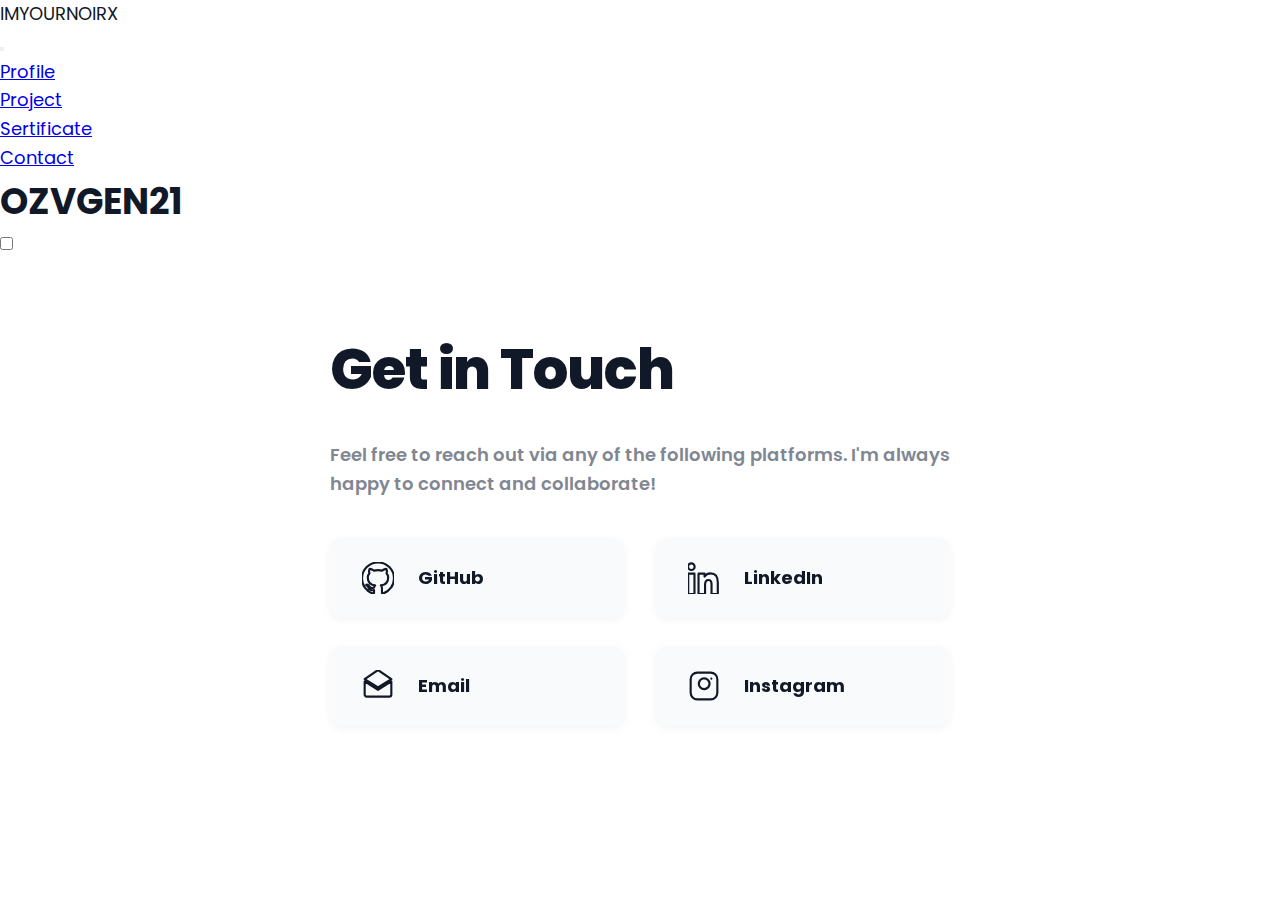
<file: contact.html>
<!DOCTYPE html>
<html lang="en">
<head>
  <meta charset="UTF-8" />
  <meta name="viewport" content="width=device-width, initial-scale=1" />
  <title>Contact Section - Professional Style</title>
  <link rel="stylesheet" href="style.css">
  <style>
    @import url('https://fonts.googleapis.com/css2?family=Inter:wght@600;800&display=swap');

    :root {
      --color-bg: #ffffff;
      --color-text-primary: #111827;
      --color-text-secondary: #6b7280;
      --color-link-hover: #111827;
      --card-bg: #f9fafb;
      --border-radius: 0.75rem;
      --max-width: 1200px;
      --spacing-vertical: 80px; /* 5rem * 16px = 80px for pt-16 */
      --spacing-bottom: 80px;  /* pb-20 = 5rem */
      --font-headline-size: 56px;
      --font-headline-weight: 800;
      --font-body-size: 18px;
      --transition-duration: 0.25s;
      --card-shadow: rgba(0, 0, 0, 0.05);
    }

    /* Reset */
    *, *::before, *::after {
      box-sizing: border-box;
    }

    body {
      margin: 0;
      font-family: 'Inter', sans-serif;
      background-color: var(--color-bg);
      color: var(--color-text-primary);
      font-size: var(--font-body-size);
      line-height: 1.6;
      -webkit-font-smoothing: antialiased;
      -moz-osx-font-smoothing: grayscale;
    }

    main {
      max-width: var(--max-width);
      margin: 0 auto;
      padding-top: var(--spacing-vertical);
      padding-bottom: var(--spacing-bottom);
      padding-left: 2rem;
      padding-right: 2rem;
    }

    section.contact {
      display: flex;
      flex-direction: column;
      gap: 2.5rem;
    }

    section.contact h2 {
      font-weight: var(--font-headline-weight);
      font-size: var(--font-headline-size);
      margin: 0;
      line-height: 1.1;
      color: var(--color-text-primary);
      letter-spacing: -0.02em;
    }

    section.contact p.subtext {
      margin: 0;
      color: var(--color-text-secondary);
      font-weight: 600;
      font-size: 1.125rem;
      max-width: 620px;
      opacity: 0.85;
    }

    .contacts-list {
      display: grid;
      grid-template-columns: repeat(auto-fit, minmax(280px, 1fr));
      gap: 1.75rem 2rem;
      align-items: stretch;
    }

    .contact-card {
      background-color: var(--card-bg);
      border-radius: var(--border-radius);
      box-shadow: 0 2px 8px var(--card-shadow);
      display: flex;
      align-items: center;
      padding: 1.5rem 2rem;
      gap: 1.5rem;
      text-decoration: none;
      color: var(--color-text-primary);
      transition: 
        box-shadow var(--transition-duration) ease,
        transform var(--transition-duration) ease,
        color var(--transition-duration) ease;
      cursor: pointer;
      user-select: none;
      will-change: transform;
    }

    .contact-card:hover,
    .contact-card:focus-visible {
      transform: translateY(-4px);
    }

    .contact-card svg {
      width: 32px;
      height: 32px;
      flex-shrink: 0;
      stroke: currentColor;
      fill: none;
      stroke-width: 1.6;
      stroke-linecap: round;
      stroke-linejoin: round;
    }

    .contact-card span {
      font-weight: 700;
      font-size: 1.125rem;
      user-select: text;
    }

    @media (max-width: 480px) {
      section.contact h2 {
        font-size: 40px;
      }
      .contacts-list {
        grid-template-columns: 1fr;
      }
      main {
        padding-left: 1rem;
        padding-right: 1rem;
      }
    }

    /* Dark mode for contact.html */
    body.dark {
      background: #121212;
      color: #e0e0e0;
    }

    body.dark .navbar {
      background: #181a20;
      box-shadow: 0 2px 12px rgba(0,0,0,0.18);
    }

    body.dark .navbar-brand {
      color: #3b82f6;
    }

    body.dark .navbar-menu li a {
      color: #ffffff;
    }

    body.dark .navbar-menu li a:hover,
    body.dark .navbar-menu li a:focus {
      color: #e4e7eb;
      background-color: #23272f00;
    }

    body.dark .header h1 {
      color: #4364de;
    }

    body.dark .toggle-container .toggle-switch {
      background: #23272f;
    }

    body.dark main {
      background: transparent;
      color: #e0e0e0;
    }

    body.dark section.contact h2 {
      color: #4364de;
    }

    body.dark section.contact p.subtext {
      color: #cccccc;
    }

    body.dark .contact-card {
      background-color: #23272f;
      color: #e0e0e0;
      box-shadow: 0 4px 16px rgba(0,0,0,0.18);
    }

    body.dark .contact-card span {
      color: #e0e0e0;
    }

    body.dark .contact-card:hover,
    body.dark .contact-card:focus-visible {
      box-shadow: 0 8px 24px rgba(0,0,0,0.28);
      background-color: #181a20;
    }
  </style>
</head>
<body>
   <nav class="navbar">
        <div class="navbar-container">
            <div class="navbar-brand">IMYOURNOIRX</div>
            <button class="navbar-toggle" id="navbar-toggle" aria-label="Toggle navigation">
                <i class="fa-solid fa-bars"></i>
            </button>
            <ul class="navbar-menu">
                <li><a href="index.html">Profile</a></li>
                <li><a href="projects.html">Project</a></li>
                <li><a href="#sertificate">Sertificate</a></li>
                <li><a href="contact.html">Contact</a></li>
            </ul>
        </div>
    </nav>
    <div class="header">
            <h1>OZVGEN21</h1>
            <label for="dark-toggle" class="toggle-container" aria-label="Toggle dark mode">
                <input type="checkbox" id="dark-toggle" aria-checked="false" />
                <span class="toggle-switch" aria-hidden="true"></span>
            </label>
    </div>
  <main>
    <section class="contact" aria-label="Contact Information">
      <h2>Get in Touch</h2>
      <p class="subtext">Feel free to reach out via any of the following platforms. I'm always happy to connect and collaborate!</p>
      <div class="contacts-list">
        <a href="https://github.com/rezrmdni" class="contact-card" target="_blank" rel="noopener noreferrer" aria-label="Visit my GitHub profile">
          <svg viewBox="0 0 24 24" aria-hidden="true" focusable="false" >
            <path d="M12 0.297c-6.6 0-12 5.4-12 12 0 5.303 3.438 9.8 8.205 11.387.6.113.82-.263.82-.583 0-.288-.01-1.05-.015-2.06-3.338.724-4.042-1.613-4.042-1.613-.546-1.39-1.333-1.76-1.333-1.76-1.09-.744.082-.729.082-.729 1.204.084 1.837 1.234 1.837 1.234 1.07 1.83 2.807 1.3 3.492.996.108-.775.42-1.3.763-1.6-2.665-.3-5.466-1.335-5.466-5.932 0-1.312.47-2.38 1.236-3.22-.123-.303-.536-1.522.117-3.176 0 0 1.008-.322 3.3 1.23a11.5 11.5 0 013-.404c1.02.004 2.046.138 3 .404 2.292-1.553 3.297-1.23 3.297-1.23.655 1.654.243 2.873.12 3.176.77.84 1.234 1.908 1.234 3.22 0 4.61-2.804 5.628-5.476 5.927.432.373.81 1.104.81 2.228 0 1.61-.015 2.91-.015 3.303 0 .323.216.698.825.58A12.003 12.003 0 0024 12.297c0-6.6-5.4-12-12-12" />
          </svg>
          <span>GitHub</span>
        </a>

        <a href="https://linkedin.com/in/rezrmdnii" class="contact-card" target="_blank" rel="noopener noreferrer" aria-label="Visit my LinkedIn profile">
          <svg viewBox="0 0 24 24" aria-hidden="true" focusable="false">
            <path d="M4.98 3.5C4.98 4.88 3.87 6 2.5 6S0 4.88 0 3.5 1.11 1 2.5 1 4.98 2.12 4.98 3.5zM.15 8.76h4.7V24H.15V8.76zm7.75 0h4.5v2.16h.06c.62-1.16 2.12-2.39 4.36-2.39 4.67 0 5.53 3.06 5.53 7.04V24h-4.7v-6.77c0-1.62-.03-3.7-2.26-3.7-2.26 0-2.6 1.76-2.6 3.57V24H7.9V8.76z"/>
          </svg>
          <span>LinkedIn</span>
        </a>

        <a href="mailto:rezrmdnii@gmail.com" class="contact-card" aria-label="Send an email">
          <svg viewBox="0 0 24 24" aria-hidden="true" focusable="false">
            <path d="M2.01 6.8L12 13l9.99-6.2L12 0 2.01 6.8zM22 8.6v9.8c0 .88-.7 1.6-1.57 1.6H3.57A1.58 1.58 0 012 18.4V8.6l10 6.2 10-6.2z"/>
          </svg>
          <span>Email</span>
        </a>

        <a href="https://instagram.com/imyournoirx_" class="contact-card" target="_blank" rel="noopener noreferrer" aria-label="Visit my Instagram profile">
          <svg viewBox="0 0 24 24" aria-hidden="true" focusable="false" stroke="currentColor" fill="none" stroke-width="1.5" stroke-linecap="round" stroke-linejoin="round">
            <rect x="2" y="2" width="20" height="20" rx="5" ry="5"></rect>
            <path d="M16 11.37a4 4 0 1 1-4.94-4.94 4 4 0 0 1 4.94 4.94z"></path>
            <line x1="17.5" y1="6.5" x2="17.5" y2="6.5"></line>
          </svg>
          <span>Instagram</span>
        </a>
      </div>
    </section>
  </main>
</body>
<script src="script.js"></script>
</html>
</file>
<file: style.css>
@import url('https://fonts.googleapis.com/css2?family=Poppins:wght@300;400;700&display=swap');

* {
    margin: 0;
    padding: 0;
    box-sizing: border-box;
    font-family: 'Poppins', sans-serif;
}

body {
    display: flex;
    flex-direction: column;
    min-height: 100vh;
    background-color: #f5f5f5;
}

.container {
    flex: 1;
    padding: 30px;
    margin: 0 auto;
    max-width: 1200px;
}

header {
    display: flex;
    justify-content: space-between;
    align-items: center;
    margin-bottom: 40px;
}

.menu-toggle {
    font-size: 24px;
    cursor: pointer;
}

.overlay {
    display: none;
    position: fixed;
    top: 0;
    left: 0;
    width: 100%;
    height: 100%;
    background: rgba(0, 0, 0, 0.5);
    z-index: 998;
}

.sidebar {
    display: flex;
    flex-direction: column;
    position: fixed;
    top: 0;
    right: 0;
    height: 100vh;
    width: 100%;
    z-index: 999;
    background-color: #333333e1;
    color: #fff;
    box-shadow: -10px 0px 10px rgba(0, 0, 0, 0.1);
    transform: translateX(100%);
    transition: transform 0.3s ease-in-out;
}

.close-toggle {
    align-self: flex-end;
    margin: 20px;
    cursor: pointer;
}

.sidebar ul {
    list-style: none;
    padding: 0;
    margin-top: 50px;
    align-items: center;
    
    
}

.sidebar ul li {
    margin: 40px;
    margin-left: 35%;
}

.sidebar ul li a {
    color: #fff;
    text-decoration: none;
    font-size: 18px;
    display: flex;
    align-items: center;
    text-align: center;
    gap: 10px;
}

.sidebar ul li a:hover {
    color: #1da1f2;
}

.profile {
    display: flex;
    align-items: center;
    justify-content: center;
    background: white;
    padding: 40px;
    border-radius: 10px;
    box-shadow: 0px 5px 15px rgba(0, 0, 0, 0.1);
    text-align: center;
}

.profile .text {
    max-width: 400px;
    text-align: left;
    display: flex;
    flex-direction: column;
    justify-content: center;
}

.profile .text h2 {
    font-size: 16px;
    color: #666;
}

.profile .text h3 {
    font-size: 40px;
    margin: 10px 0;
    display: flex;
    align-items: center;
}

.profile .text p {
    font-size: 16px;
    color: #555;
    margin-bottom: 20px;
    text-align: justify;
    margin-right: 40px;
}

.buttons {
    display: flex;
    gap: 15px;
}

.btn {
    padding: 10px 20px;
    border-radius: 5px;
    text-decoration: none;
    font-size: 16px;
    border: 1px solid #333;
    color: #333;
}

.btn.primary {
    background: #333;
    color: white;
}

.image {
    order: 2;
}

.image img {
    width: 200px;
    height: 200px;
    border-radius: 50%;
    object-fit: cover;
    filter: grayscale(100%);
}

.image img:hover {
    filter: none;
    transition-property: filter;
    transition-duration: 1.5s;
}

.projects {
    display: flex;
    flex-direction: column;
    align-items: center;
    margin-top: 10%;
    justify-content: center;
    background: white;
    padding: 40px;
    border-radius: 10px;
    box-shadow: 0px 5px 15px rgba(0, 0, 0, 0.1);
    text-align: center;
}

.projects .text2 {
    max-width: 400px;
    text-align: center;
}

.projects .text2 h2 {
    font-size: 16px;
    color: #666;
}

.projects .text2 h3 {
    font-size: 40px;
    margin: 10px 0;
}

.projects .text2 p {
    font-size: 16px;
    color: #555;
    margin-bottom: 20px;
    text-align: center;
}

.buttons2 {
    display: flex;
    gap: 15px;
    position: relative;
    display: flex;
    align-items: center;
    justify-content: center;
    margin-top: 20px;
}

.btn-scnd {
    padding: 10px 20px;
    border-radius: 5px;
    text-decoration: none;
    font-size: 16px;
    border: 1px solid #333;
    color: white;
    background: #333;
    margin: 0 auto;
}

.gallery {
    margin-top: 40px;
    padding: 40px;
    background: white;
    border-radius: 10px;
    box-shadow: 0px 5px 15px rgba(0, 0, 0, 0.1);
    text-align: center;
    width: 100%;
}

.gallery h2 {
    font-size: 24px;
    color: #333;
    margin-bottom: 20px;
}

.gallery-container {
    display: flex;
    flex-direction: row;
    gap: 15px;
    padding-bottom: 10px;
    width: 100%;
    overflow-x: auto;
}

.gallery-item {
    flex: 0 0 auto;
    width: 300px;
    height: 200px;
    border-radius: 10px;
    overflow: hidden;
    box-shadow: 0px 5px 15px rgba(0, 0, 0, 0.1);
}

.gallery-item img {
    width: 100%;
    height: 100%;
    object-fit: cover;
}

.notes {
    display: none;
    position: fixed;
    bottom: 20px;
    right: 20px;
    background: white;
    padding: 10px;
    border-radius: 10px;
    box-shadow: 0px 5px 15px rgba(0, 0, 0, 0.1);
}

.p {
    color: #2c2c2c;
    text-decoration: none;
}

footer {
    background-color: #333;
    color: #fff;
    padding: 20px 0;
    text-align: center;
    margin-top: auto;
}

.footer-content {
    max-width: 1200px;
    margin: 0 auto;
    padding: 20px;
}

.footer-content h3 {
    margin-bottom: 20px;
    font-size: 24px;
}

.footer-content p {
    margin-bottom: 20px;
    font-size: 16px;
}

.footer-content .socials {
    list-style: none;
    padding: 0;
    display: flex;
    justify-content: center;
    gap: 15px;
}

.footer-content .socials li {
    display: inline-block;
}

.footer-content .socials li a {
    color: #fff;
    font-size: 20px;
    transition: color 0.3s;
}

.footer-content .socials li a:hover {
    color: #1da1f2;
}

.footer-bottom {
    background-color: #222;
    padding: 10px 0;
    font-size: 14px;
}

.footer-bottom p {
    margin: 0;
}

.skills {
    margin-top: 40px;
    padding: 20px;
    background: white;
    border-radius: 10px;
    text-align: center;
}

.skills h3 {
    font-size: 24px;
    color: #333;
    margin-bottom: 20px;
}

.skills-list {
    list-style: none;
    padding: 0;
    display: flex;
    justify-content: center;
    gap: 20px;
    flex-wrap: wrap;
}

.skills-list li {
    display: flex;
    align-items: center;
    font-size: 18px;
    color: #333;
}

.skills-list li i {
    font-size: 24px;
    margin-right: 10px;
}

/* Media queries untuk tampilan mobile */
@media (max-width: 768px) {
    .container {
        padding: 20px;
    }

    .profile {
        padding: 20px;
        flex-direction: column;
    }

    .profile .text {
        order: 2;
        text-align: center;
    }

    .profile .image {
        order: 1;
        margin-left: 0;
        margin-bottom: 20px;
    }

    .profile .text p {
        margin-right: 0;
    }

    .gallery {
        padding: 20px;
    }

    .gallery h2 {
        font-size: 20px;
    }

    .gallery-container {
        flex-direction: column;
    }

    .gallery-item {
        width: 100%;
        height: auto;
    }

    .footer-content {
        padding: 10px;
    }

    .footer-content h3 {
        font-size: 20px;
    }

    .footer-content p {
        font-size: 14px;
    }

    .footer-content .socials li a {
        font-size: 18px;
    }
}

@media (max-width: 480px) {
    .container {
        padding: 10px;
    }

    .profile {
        padding: 10px;
    }

    .gallery {
        padding: 10px;
    }

    .gallery h2 {
        font-size: 18px;
    }

    .gallery-item {
        width: 100%;
        height: auto;
    }
}
</file>
